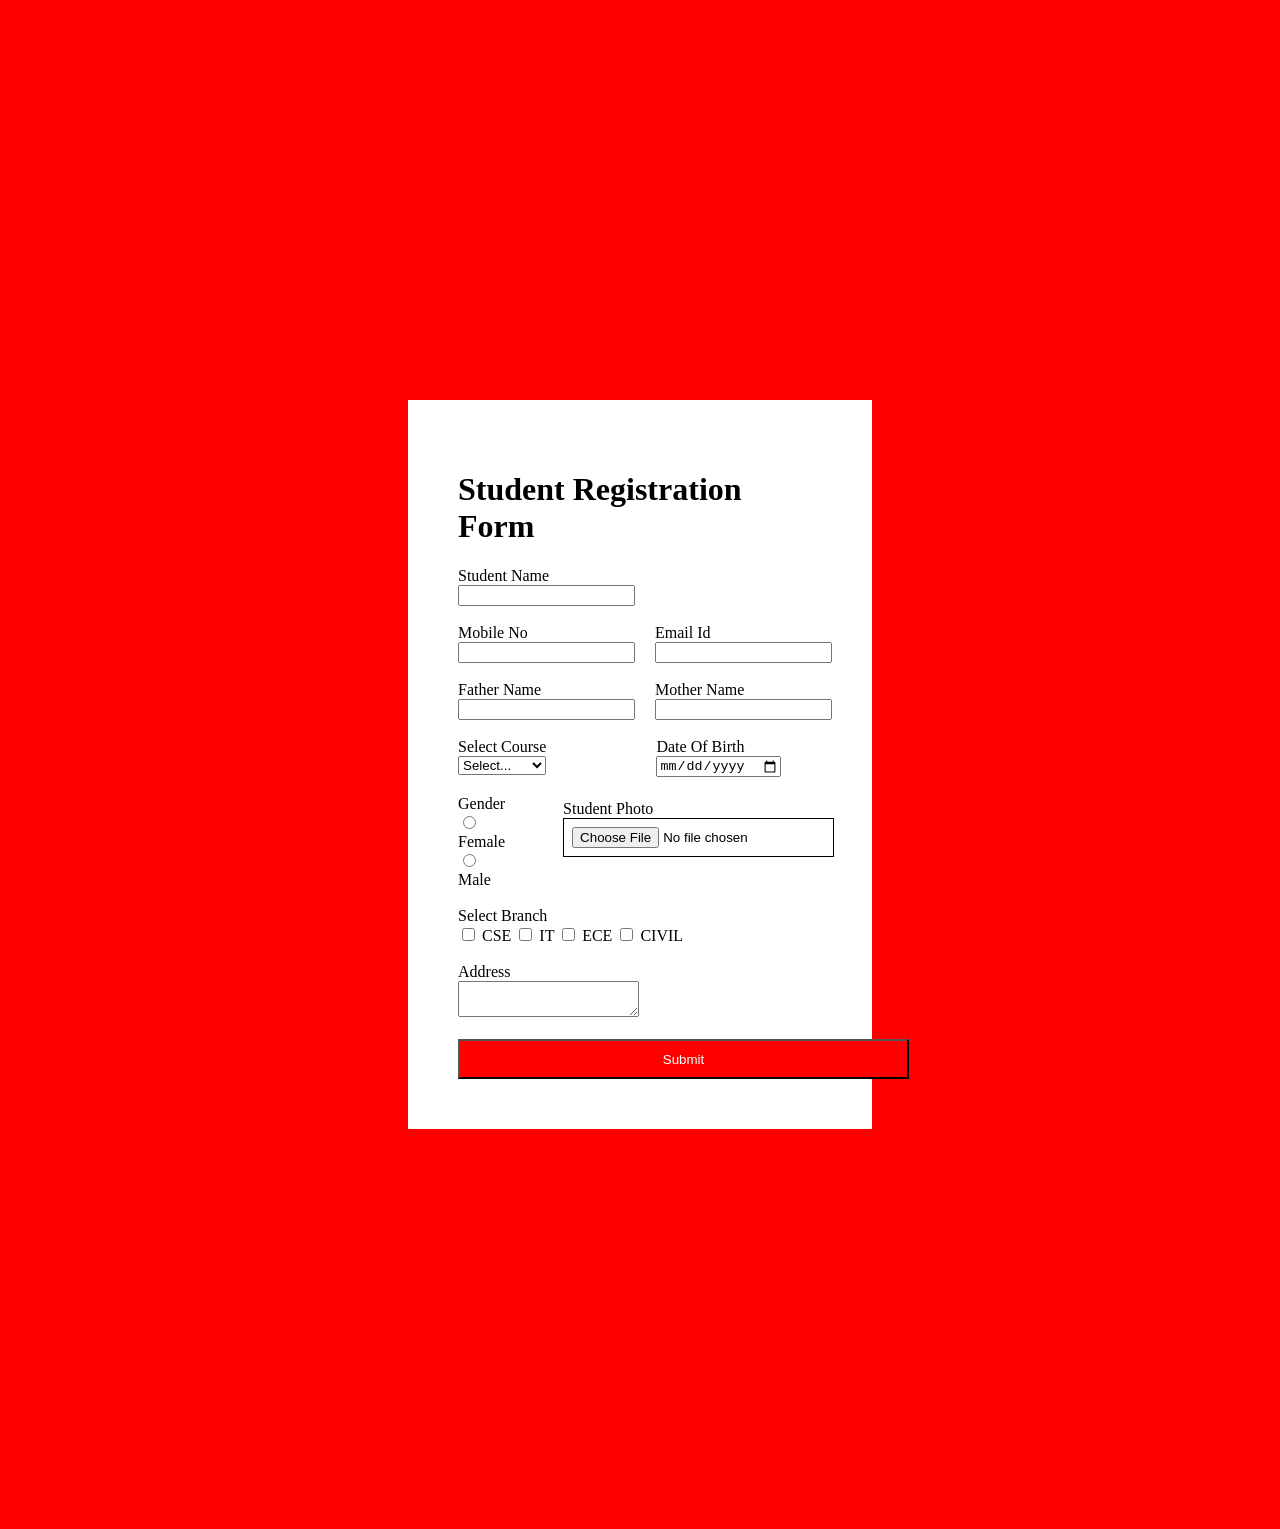
<file: form.html>
<!DOCTYPE html>
<html lang="en">
<head>
    <meta charset="UTF-8">
    <meta name="viewport" content="width=device-width, initial-scale=1.0">
    <title>Document</title>
    <style>
        body{
            background-color: red;
        }
        .form{
         
           
        }
        .first{
            display:flex;
            flex-direction:column;
            width:fit-content;
        }
         .second{
            display:flex;
            gap: 20px;
          
        }
         .third{
            display:flex;
            gap:20px;
           
        }
         .fourth{
            display:flex;
           gap: 110px;
        }
         .fifth{
            gap:53px;
        }
         .sixth{
            display:flex
            flex-direction:column;
            width:fit-content;
        }
         .seventh{
            display:flex
             flex-direction:column;
            width:fit-content;
        } 
        .button{
            fit content;
        }
        </style>
</head>
<body>
    <div class="background">
    </div>
    <div class="form" style="    background-color: white;
    margin: 400px;
    padding: 50px;">
     <h1>Student Registration Form</h1>
    <form>
               <div class="first"> 
           <label>Student Name</label>
            <input type="text"id="name">
            </div><br>
            <div class="second">
                <span style="flex-direction: column;width: fit-content;display: flex;">
            <label>Mobile No</label>
            <input type="number"id="number"></span>
              <span style="flex-direction: column;width: fit-content;display: flex;">
            <label>Email Id</label>
             <input type="email"id="email"></span>
        </div><br>
        <div class="third">
            <span style=" flex-direction:column; width:fit-content;display: flex;">
            <label>Father Name</label>
            <input type="text"id="name">
            </span>
            <span style=" flex-direction:column;
            width:fit-content;display:flex;">
            <label>Mother Name</label>
            <input type="text"id="name">
            </span>
        </div><br>
        <div class="fourth">
            <span style=" flex-direction:column; width:fit-content;display: flex;">
            <label>Select Course</label>
            <select>
                <option>Select...</option>
                <option value="cse">cse</option>
                <option value="cse">ece</option>
                <option value="cse">mech</option>
                <option value="cse">civil</option>
            </select>
            </span>
        <span style=" flex-direction:column; width:fit-content;display: flex;">
         <label>Date Of Birth</label>
            <input type="date"id="date"placeholder="dd--yyyy">
            </span>
         </div><br>
         <div class="fifth" style="display: flex;">
        <span style=" flex-direction:column; gap:10px;width:fit-content;">
            <label>Gender</label>
          <br>
            <input type="radio"id="gender"value="female">
            <label>Female</label>
              <input type="radio"id="gender"value="Male">
            <label>Male</label>
              </span>
            <span style="padding:5px;flex-direction:column; width:fit-content;">
            <label>Student Photo</label>
         <br>
                <input type="file"id="file"placeholder="choose file" style="padding:8px;border: 1px solid black;" >
            </span>
            
        </div><br>
        <div class="sixth">
            <label>Select Branch</label>
            <br>
            <input type="checkbox" id="branch" value="cse">
            <label>CSE</label>
             <input type="checkbox" id="branch" value="it">
            <label>IT</label>
             <input type="checkbox" id="branch" value="ece">
            <label>ECE</label>
             <input type="checkbox" id="branch" value="civil">
            <label>CIVIL</label>
        </div><br>
        <div class="seventh">
            <label>Address</label>
            <br>
            <textarea></textarea>
        </div>
         <br>
         <div class="button">
            <button style="text-align:center;background-color:red;color: white;height:40px;width:451px;">Submit</button>
         </div>


    </form>
</div>
</body>
</html>
</file>
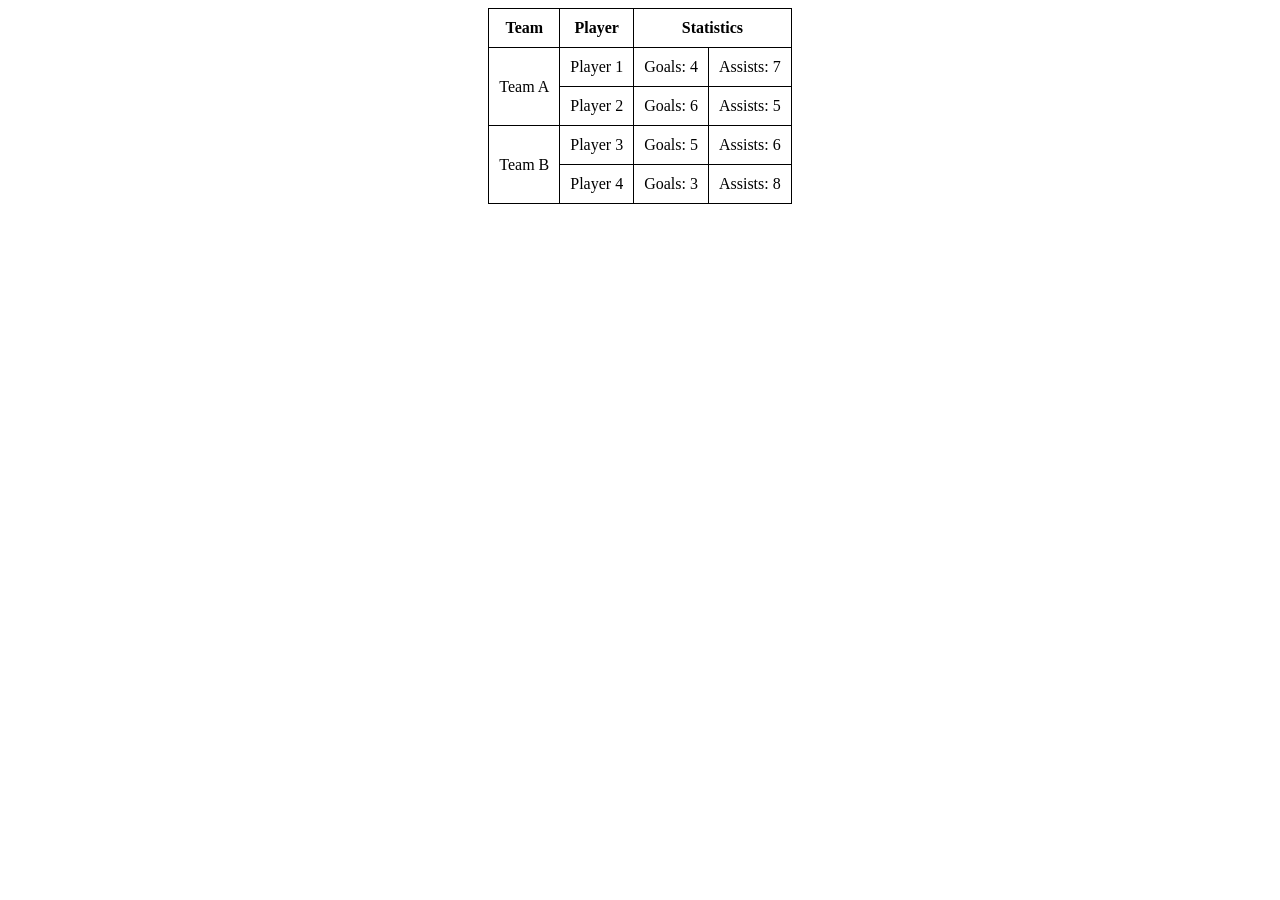
<file: row.html>
<!DOCTYPE html>
<html lang="en">
<head>
    <meta charset="UTF-8">
    <meta name="viewport" content="width=
     initial-scale=1.0">
    <title>Document</title>
</head>
<style>
    .table,th,td{
        border: 1px solid black;
        border-color: black;
        border-collapse: collapse;
    }
    table,th,td{
         border-collapse: collapse;
         padding: 10px;
    }
</style>
<body>
    <center>
    <table>
        <tr>
            <th>Team</th>
            <th>Player</th>
            <th colspan="2">Statistics</th>
           
        </tr>
        <tr>
            <td rowspan="2">Team A</td>
            <td>Player 1</td>
            <td>Goals: 4</td>
            <td>Assists: 7</td>
           
        </tr>
        <tr >
            <td>Player 2</td>
            <td>Goals: 6</td>
            <td>Assists: 5</td>
            
        </tr>
         <tr>
            <td rowspan="2">Team B</td>
            <td>Player 3</td>
            <td>Goals: 5</td>
            <td>Assists: 6</td>
           
        </tr>
        <tr >
            <td>Player 4</td>
            <td>Goals: 3</td>
            <td>Assists: 8</td>
            
        </tr>
       
    </table>
    </center>
</body>
</html>
</file>
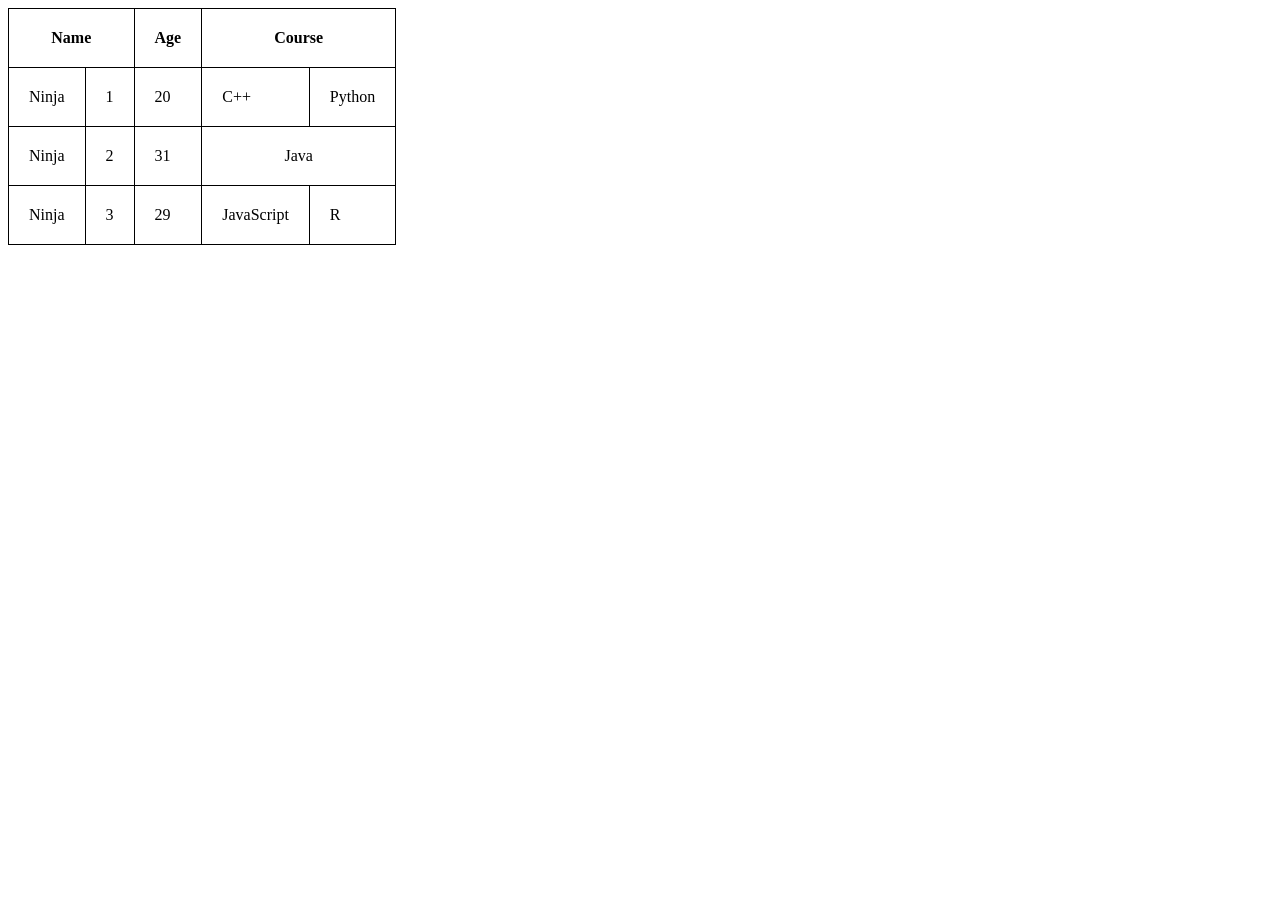
<file: table.html>
<!DOCTYPE html>
<html lang="en">
<head>
    <meta charset="UTF-8">
    <meta name="viewport" content="width=
     initial-scale=1.0">
    <title>Document</title>
</head>
<style>
    .table,th,td{
        border: 1px solid black;
        border-color: black;
        border-collapse: collapse;
    }
    table,th,td{
         border-collapse: collapse;
         padding: 20px;
    }
</style>
<body>
    <table>
        <tr>
            <th colspan="2">Name</th>
            <th>Age</th>
            <th colspan="2">Course</th>
        </tr>
        <tr>
            <td>Ninja</td>
            <td >1</td>
            <td>20</td>
            <td>C++</td>
            <td>Python</td>
        </tr>
        <tr>
            <td>Ninja</td>
            <td >2</td>
            <td>31</td>
            <td colspan="2" style="text-align: center;">Java</td>
        </tr>
        <tr>
            <td>Ninja</td>
            <td >3</td>
            <td>29</td>
            <td>JavaScript</td>
            <td>R</td>
        </tr>
    </table>
</body>
</html>
</file>
